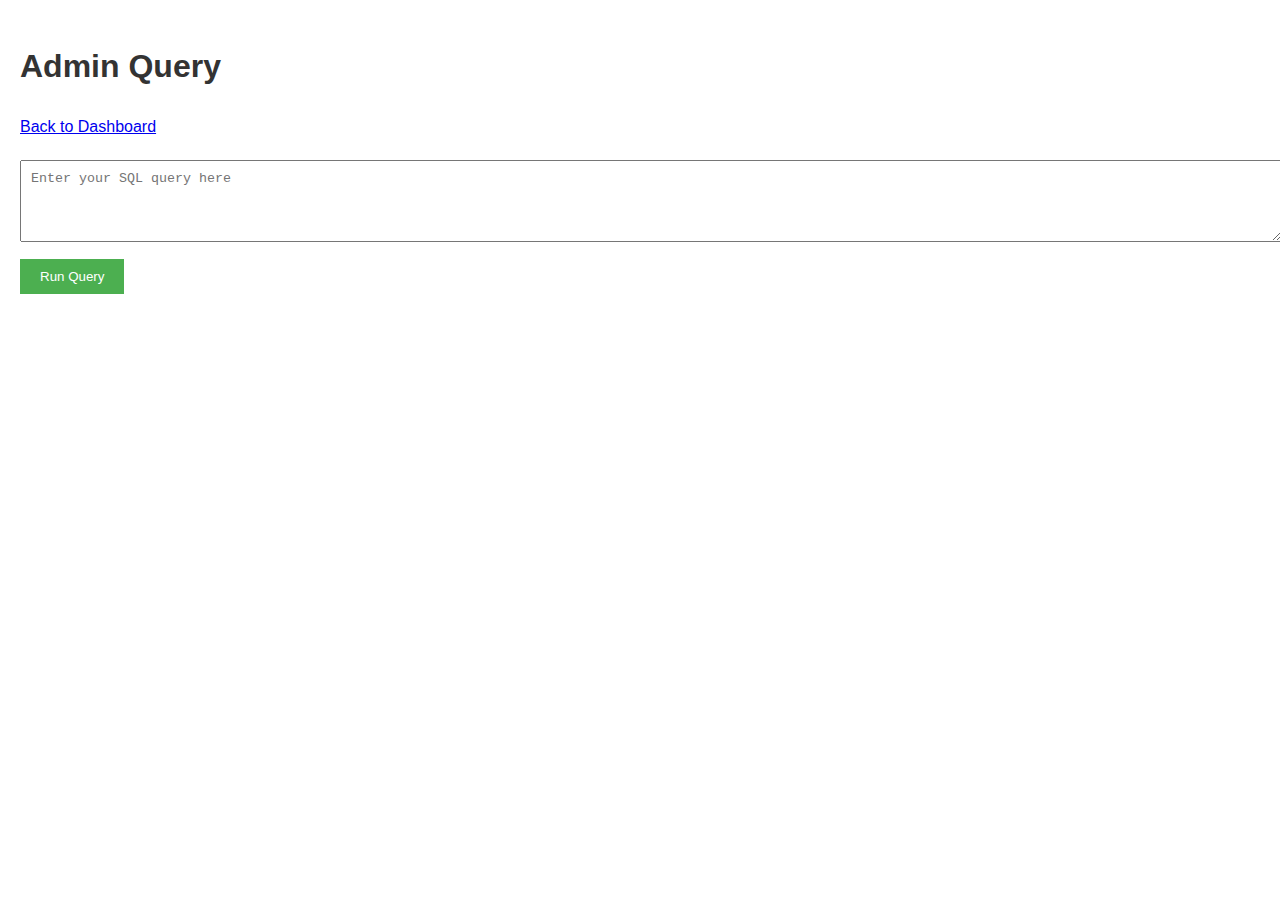
<file: templates/admin.html>
<!DOCTYPE html>
<html lang="en">
<head>
    <meta charset="UTF-8">
    <meta name="viewport" content="width=device-width, initial-scale=1.0">
    <title>Admin Query - Activity Tracker</title>
    <style>
        body {
            font-family: Arial, sans-serif;
            line-height: 1.6;
            margin: 0;
            padding: 20px;
        }
        h1 {
            color: #333;
        }
        .admin-query {
            margin-top: 20px;
        }
        textarea {
            width: 100%;
            padding: 10px;
            margin-bottom: 10px;
        }
        button {
            padding: 10px 20px;
            background-color: #4CAF50;
            color: white;
            border: none;
            cursor: pointer;
        }
        button:hover {
            background-color: #45a049;
        }
        #queryResult {
            margin-top: 20px;
        }
        table {
            border-collapse: collapse;
            width: 100%;
        }
        th, td {
            border: 1px solid #ddd;
            padding: 8px;
            text-align: left;
        }
        th {
            background-color: #f2f2f2;
        }
    </style>
</head>
<body>
    <h1>Admin Query</h1>
    <a href="{{ url_for('index') }}">Back to Dashboard</a>
    <div class="admin-query">
        <form id="adminQueryForm">
            <textarea name="query" rows="4" cols="50" placeholder="Enter your SQL query here"></textarea>
            <button type="submit">Run Query</button>
        </form>
        <div id="queryResult"></div>
    </div>

    <script>
        document.getElementById('adminQueryForm').addEventListener('submit', function(e) {
            e.preventDefault();
            const query = this.elements['query'].value;
            fetch('/admin/query', {
                method: 'POST',
                headers: {
                    'Content-Type': 'application/json',
                },
                body: JSON.stringify({ query: query }),
            })
            .then(response => response.json())
            .then(data => {
                const resultDiv = document.getElementById('queryResult');
                if (data.error) {
                    resultDiv.innerHTML = `<p style="color: red;">Error: ${data.error}</p>`;
                } else {
                    let resultHtml = '<table><tr>';
                    // Add table headers
                    for (let key in data.results[0]) {
                        resultHtml += `<th>${key}</th>`;
                    }
                    resultHtml += '</tr>';
                    // Add table rows
                    data.results.forEach(row => {
                        resultHtml += '<tr>';
                        for (let key in row) {
                            resultHtml += `<td>${row[key]}</td>`;
                        }
                        resultHtml += '</tr>';
                    });
                    resultHtml += '</table>';
                    resultDiv.innerHTML = resultHtml;
                }
            })
            .catch((error) => {
                console.error('Error:', error);
                document.getElementById('queryResult').innerHTML = `<p style="color: red;">An error occurred while running the query</p>`;
            });
        });
    </script>
</body>
</html>
</file>
